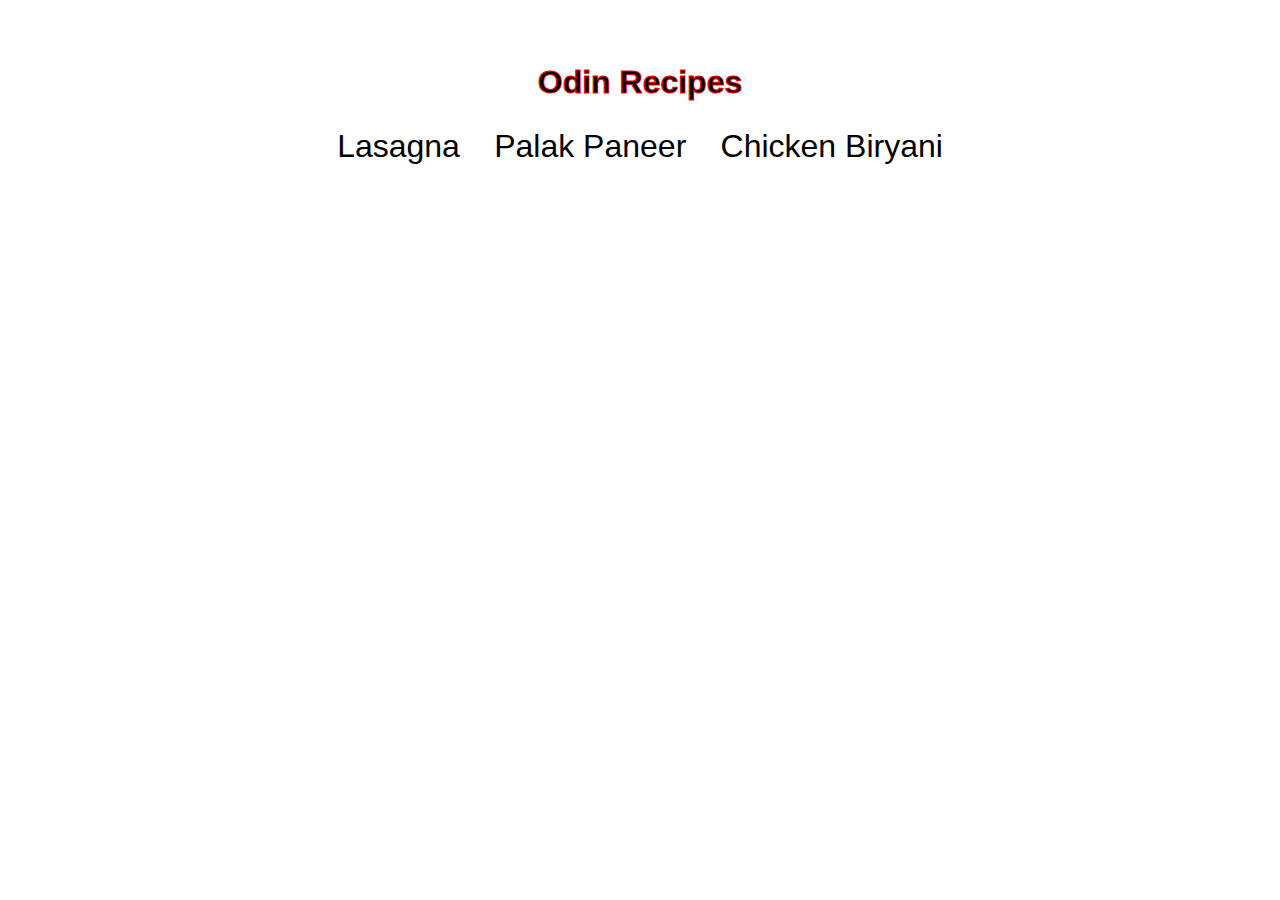
<file: index.html>
<!DOCTYPE html>
<html lang="en">
<head>
    <meta charset="UTF-8">
    <meta name="viewport" content="width=device-width, initial-scale=1.0">
    <title>Odin Recipes</title>
    <link rel="stylesheet" href="./css/index.css">
</head>
<body>
    <h1>Odin Recipes</h1>
    <div class="container">
        <a href="recipes/lasagna.html">Lasagna</a><br>
        <a href="recipes/palak_paneer.html">Palak Paneer</a><br>
        <a href="recipes/chicken_biryani.html">Chicken Biryani</a>
    </div>
</body>
</html>
</file>
<file: css/index.css>
*{
    box-sizing: border-box;
}

body{
    background-image: url(https://img.freepik.com/free-photo/top-close-up-view-vegetables-tomatoes-with-pedicels-garlic-bell-peppers-lemon-oil-onion_140725-72203.jpg?t=st=1730987915~exp=1730991515~hmac=63fa0e7370e8a06acfa2687e6db42539d9c9f26fdcf750ed5a7c2738f1fcf8e6&w=996);
    background-size: cover;
    font-family:'Trebuchet MS', 'Lucida Sans Unicode', 'Lucida Grande', 'Lucida Sans', Arial, sans-serif;
    color: black;
}

h1{
    margin-top: 2em;
    text-align: center;
    -webkit-text-stroke-color: rgb(255, 0, 0);
    -webkit-text-stroke-width: 0.03em;
}

.container{
    display: flex;
    flex-wrap: wrap;
    flex-direction: row;
    overflow-wrap: normal;
    width: 50%;
    position: absolute;
    top: 0; left: 0; right: 0; bottom: 0;
    margin: 8em auto;
    justify-content: space-evenly;
}

a{
    width: auto;
    height: fit-content;
    text-decoration: none;
    color: black;
    font-size: xx-large;
}

a:hover{
    color: blue;
}

a:visited{
    color: purple;
}
</file>
